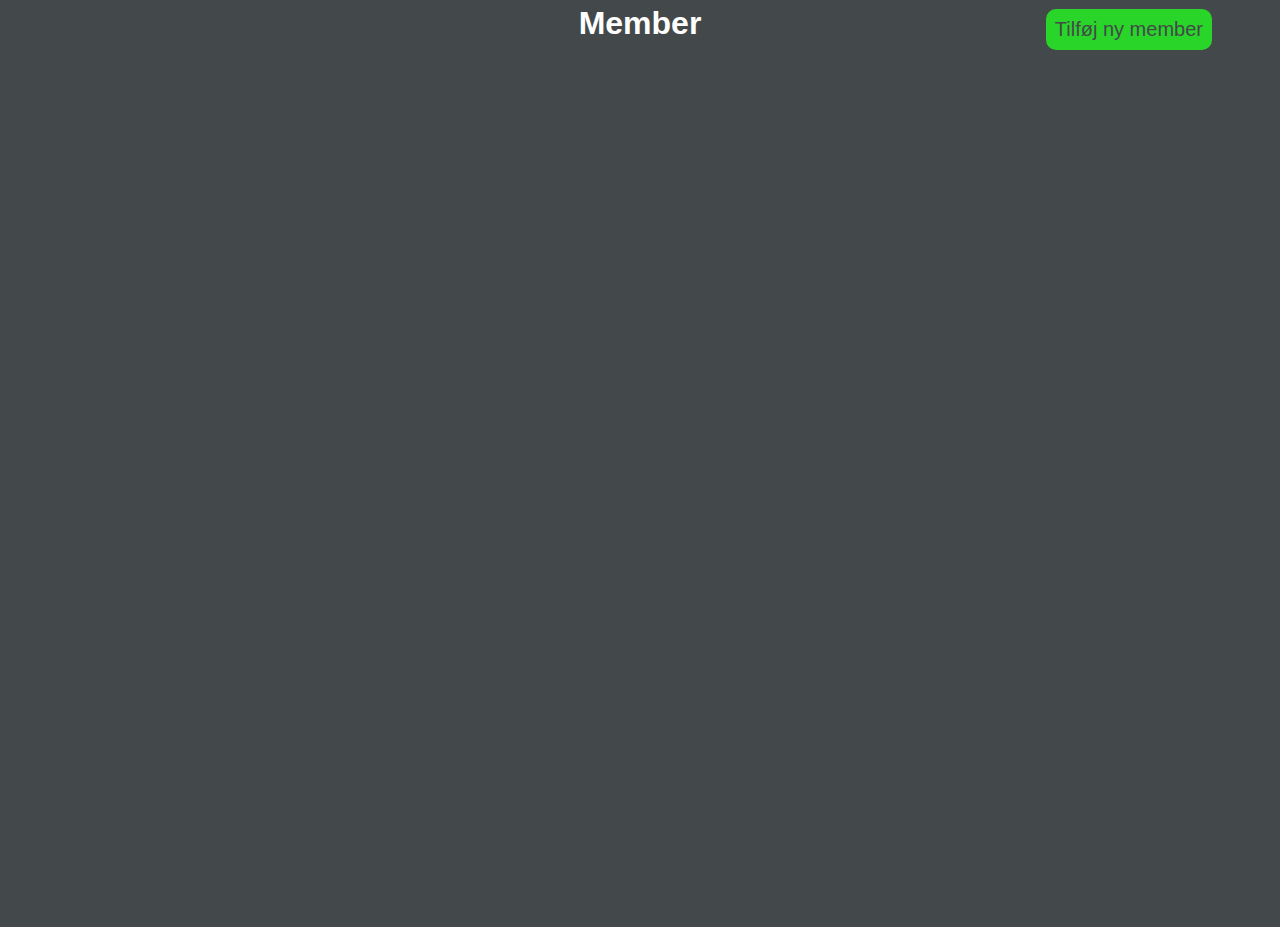
<file: src/Nitilon/Nitrilon.Web/memberFolder/index.html>
<!DOCTYPE html>
<html lang="en">
  <head>
    <meta charset="UTF-8" />
    <meta name="viewport" content="width=device-width, initial-scale=1.0" />
    <link rel="stylesheet" href="style.css" />
    <script src="Medlem.js" defer></script>
    <title>Document</title>
  </head>
  <body>
    <header>
      <h1>Member</h1>
      <button id="newmemberButton">Tilføj ny member</button>
    </header>
    <section></section>
    <form class="newMemberForm">
      <label for="name">Name:</label>
      <input type="text" id="name" name="name" required />

      <label for="email">Email:</label>
      <input type="email" id="email" name="email" />

      <label for="phone">Phone:</label>
      <input type="tel" id="phone" name="phone" />

      <label for="membership">Membership Type:</label>
      <select id="membership" name="membership" required></select>

      <button type="button" id="submitButton">Submit</button>
    </form>
  </body>
</html>
</file>
<file: src/Nitilon/Nitrilon.Web/memberFolder/style.css>
* {
  margin: 0;
  padding: 0;
  box-sizing: border-box;
}

body {
  font-family: "Arial", sans-serif;
  background-color: #43494a;
}
body.no-scroll {
  overflow: hidden;
}

h1 {
  text-align: center;
  color: white;
  position: absolute;
  top: 5px;
  width: 100%;
}
header button {
  margin: 1vh;
  padding: 1vh;
  border: none;
  border-radius: 10px;
  background-color: #29d529;
  color: #43494a;
  font-size: 20px;
  cursor: pointer;
  position: absolute;
  top: 0;
  left: 81%;
}

section {
  display: flex;
  justify-content: center;
  align-items: center;
  min-height: 94vh;
  margin-top: 6vh;
  margin-bottom: 3vh;
}

li {
  list-style: none;
}

table {
  display: flex;
  flex-direction: column;
  gap: 1em;
  width: calc(100% - 6vh);
  background-color: rgb(147, 169, 194);
  padding: 30px;
  border-radius: 10px;
  box-shadow: 0 2px 5px rgba(140, 150, 200, 0.3);
}
table tr {
  display: flex;
  justify-content: space-between;
  align-items: center;
  width: 100%;
  height: 2em;
}
table tr td {
  width: 20%;
  height: 100%;
  display: flex;
  align-items: center;
}
table tr button {
  width: 100%;
  height: 100%;
  border: none;
  border-radius: 10px;
  background-color: #cc2727;
  color: white;
  font-size: 16px;
  cursor: pointer;
}

form button:hover {
  background-color: #45a049;
}

.newMemberForm {
  flex-direction: column;
  gap: 1em;
  width: 60%;
  background-color: #43494a;
  padding: 30px;
  border-radius: 10px;
  box-shadow: 0 2px 5px rgba(140, 150, 200, 0.3);
  display: none;
  position: absolute;
  top: 40%;
  left: 50%;
  transform: translate(-50%, -50%);
}
.newMemberForm.show {
  display: flex;
}
</file>
